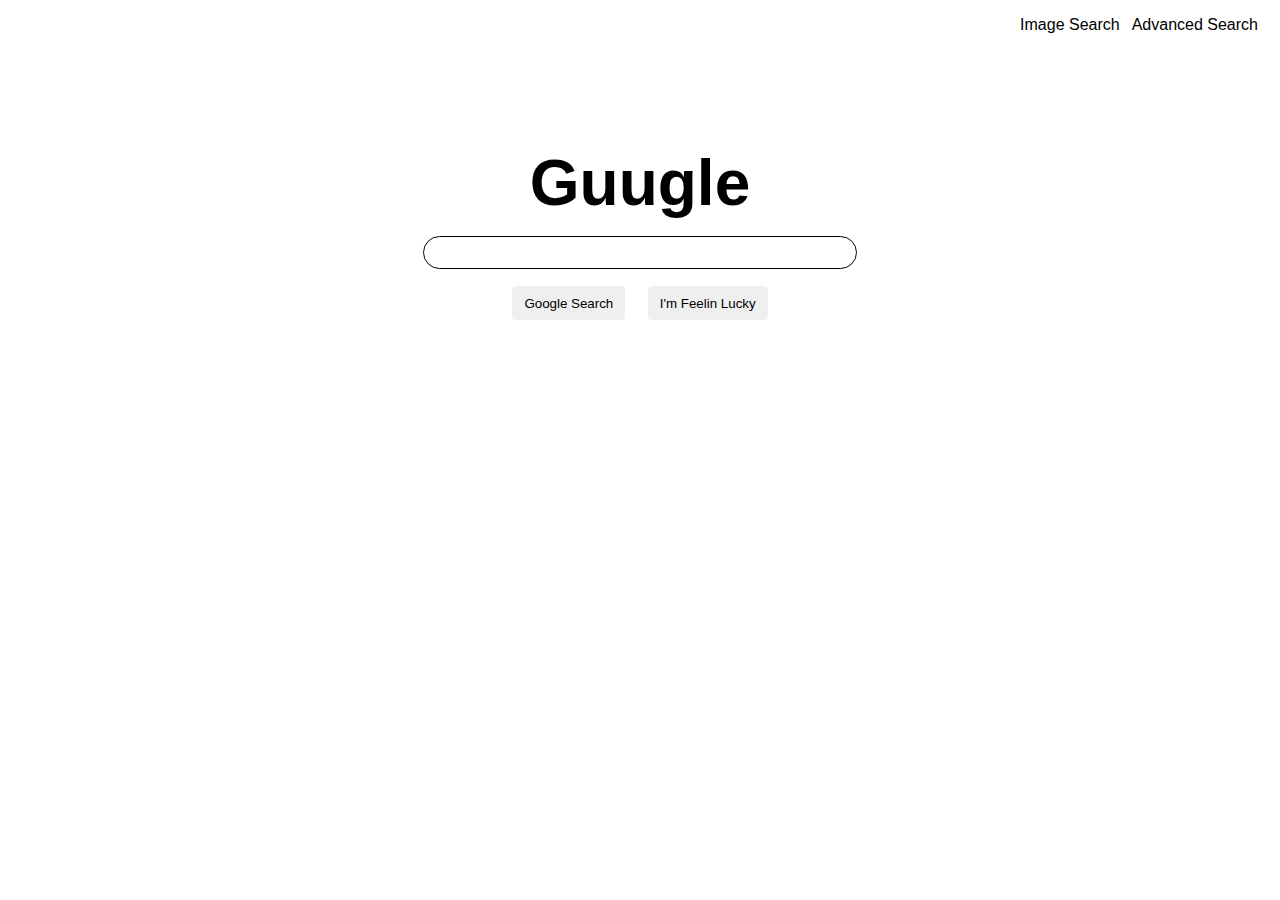
<file: index.html>
<!DOCTYPE html>
<html lang="en">

<head>
    <meta name="viewport" content="width=device-width, initial-scale=1.0">
    <link rel="stylesheet" href="style.css">
    <title>Search</title>
</head>

<body>
    <div class="container">
        <div class="other-search">
            <a href="image.html">Image Search</a>
            <a href="advance.html">Advanced Search</a>
        </div>
        <div class="search-container">
            <h1>Guugle</h1>
            <form action="https://google.com/search">
                <input type="text" name="q">
                <input type="submit" name="btnK" value="Google Search" role="button">
                <input type="submit" name="btnI" value="I'm Feelin Lucky" role="button">
            </form>
        </div>
    </div>
</body>

</html>
</file>
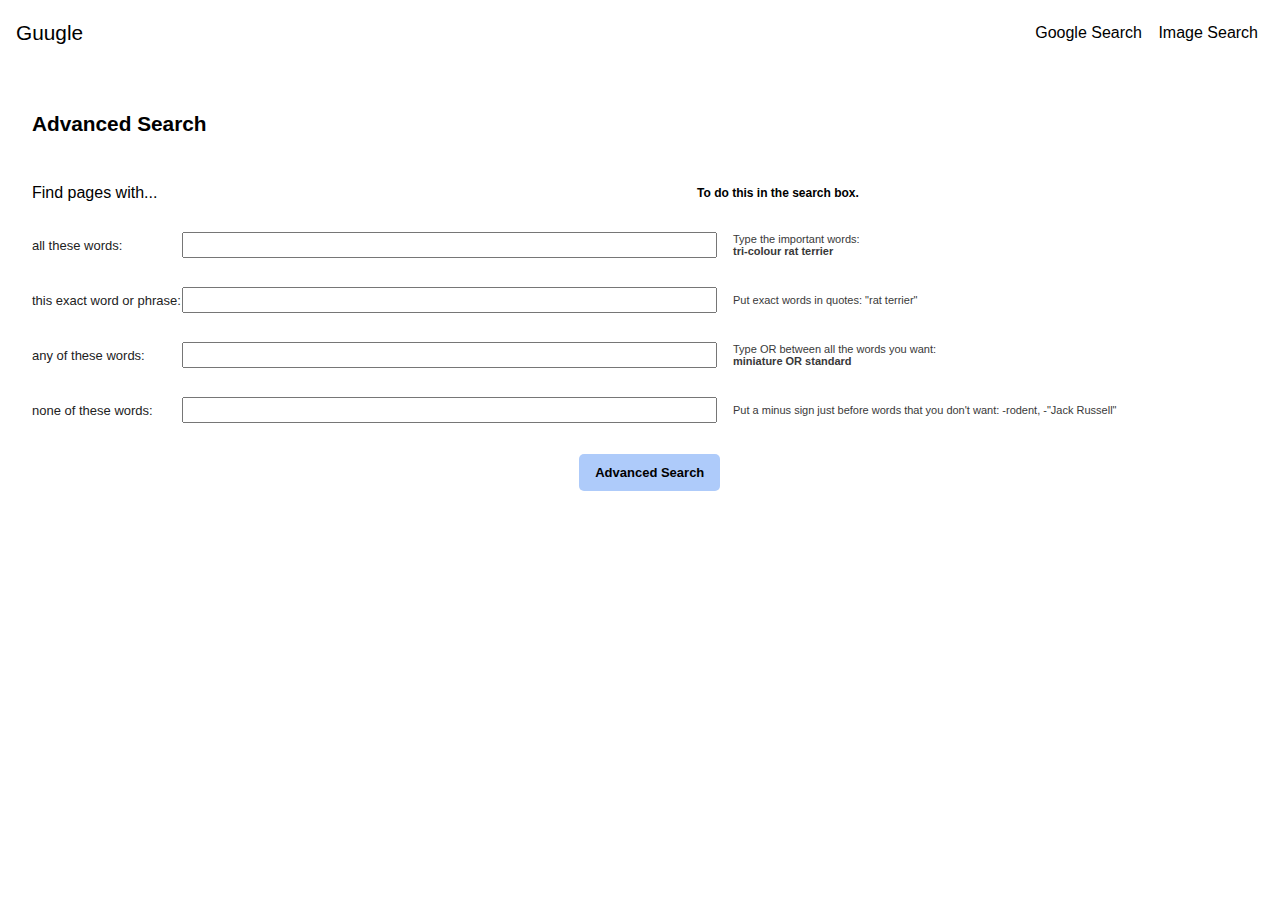
<file: advance.html>
<!DOCTYPE html>
<html lang="en">

<head>
  <meta name="viewport" content="width=device-width, initial-scale=1.0">
  <link rel="stylesheet" href="style.css">
  <title>Search</title>
</head>

<body>
  <div class="container">
    <div class="navbar">
      <p class="logo">Guugle</p>
      <div class="other-page">
        <a href="index.html">Google Search</a>
        <a href="image.html">Image Search</a>
      </div>
    </div>
    <div class="form-container">
      <h1 class="adv-search">Advanced Search</h1>
      <div class="search-form">
        <div class="detail">
          <p>Find pages with...</p>
          <p><b>To do this in the search box.</b></p>
        </div>
        <form action="https://www.google.com/search">
          <div class="input-container">
            <p>all these words: </p>
            <input type="text" name="as_q">
            <p>Type the important words: <b>tri-colour rat terrier</b></p>
          </div>
          <div class="input-container">
            <p>this exact word or phrase: </p>
            <input type="text" name="as_epq">
            <p>Put exact words in quotes: "rat terrier"</p>
          </div>
          <div class="input-container">
            <p>any of these words: </p>
            <input type="text" name="as_oq">
            <p>Type OR between all the words you want: <b>miniature OR standard </b></p>
          </div>
          <div class="input-container">
            <p>none of these words: </p>
            <input type="text" name="as_eq">
            <p>Put a minus sign just before words that you don't want: -rodent, -"Jack Russell"</p>
          </div>
          <div class="btn-container">
            <input type="submit" value="Advanced Search" role="button">
          </div>
        </form>
      </div>
    </div>
  </div>
</body>

</html>
</file>
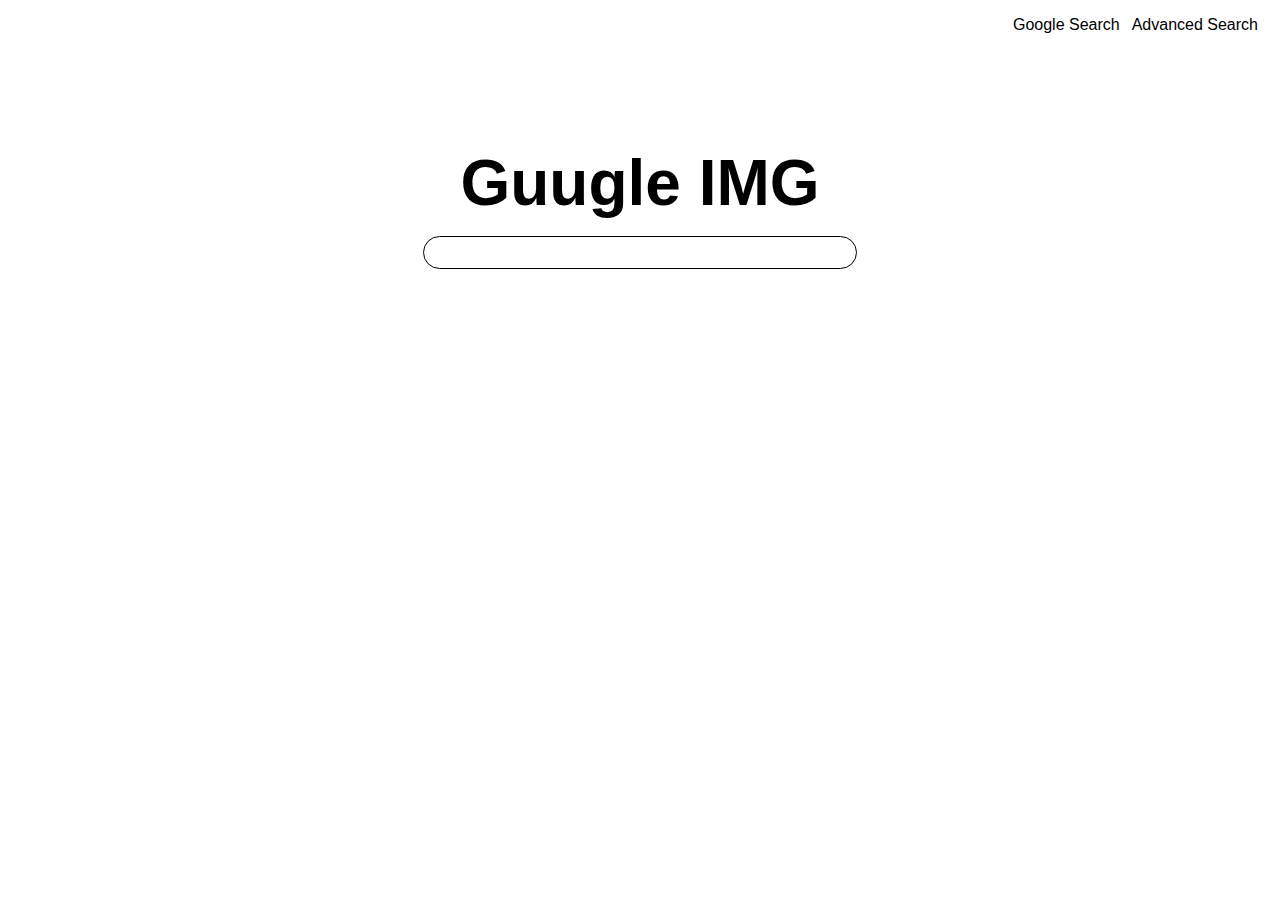
<file: image.html>
<!DOCTYPE html>
<html lang="en">

<head>
  <meta name="viewport" content="width=device-width, initial-scale=1.0">
  <link rel="stylesheet" href="style.css">
  <title>Search</title>
</head>

<body>
  <div class="container">
    <div class="other-search">
      <a href="index.html">Google Search</a>
      <a href="advance.html">Advanced Search</a>
    </div>
    <div class="search-container">
      <h1>Guugle IMG</h1>
      <form action="https://www.google.com/search">
        <input type="text" name="q">
        <input type="hidden" name="tbm" value="isch">
      </form>
    </div>
  </div>
</body>

</html>
</file>
<file: style.css>
body {
  height: 100vh;
  padding: 0;
  margin: 0;
  box-sizing: border-box;
  font-family: Arial, Helvetica, sans-serif;
}

a {
  margin: 6px;
  list-style: none;
  text-decoration: none;
  color: black;
}

a:hover {
  text-decoration: underline;
}

.container {
  margin: 0 1rem;
  height: 100%;
  display: flex;
  flex-direction: column;
}

.container .other-search {
  display: flex;
  justify-content: flex-end;
  align-items: center;
  padding: 10px 0;
}

.search-container {
  margin: 5rem auto;
  text-align: center;
}

.search-container h1 {
  font-size: 4rem;
  margin: 1rem 0;
}

.search-container input[type="text"] {
  display: block;
  width: 25rem;
  border: 1px solid black;
  border-radius: 50px;
  padding: 0.5rem 1rem;
}

.search-container input[type="submit"] {
  height: 36px;
  min-width: 54px;
  margin: 1rem 0.5rem;
  padding: 6px 12px;
  width: auto;
  border: 1px solid white;
  border-radius: 5px;
  cursor: pointer;
}

.search-container input[type="submit"]:hover {
  border: 1px solid black;
}

.navbar,
.form-container .detail {
  display: flex;
  flex-direction: row;
  align-items: center;
  justify-content: space-between;
}

.form-container .detail {
  margin-top: 2rem;
  width: 68%;
}

.form-container .detail p:last-of-type {
  font-size: 12px;
}

.navbar .logo {
  font-size: 1.3rem;
  font-weight: 500;
}

.form-container {
  margin: 2rem 1rem;
}
.form-container .adv-search {
  font-size: 1.3rem;
}

.form-container .input-container {
  display: flex;
  flex-direction: row;
  align-items: center;
  height: 55px;
  justify-content: flex-start;
}

.form-container .input-container p {
  display: flex;
  flex-direction: column;
  justify-content: center;
  align-items: flex-start;
  height: 42px;
  color: #222;
  font-size: 13px;
  min-width: 150px;
  width: 16%;
}

.form-container .input-container p:last-of-type {
  width: 100%;
  font-size: 11px;
  color: #393939;
}

.form-container .input-container input[type="text"] {
  font-size: 13px;
  height: 20px;
  padding: 1px 8px;
  width: 100%;
  text-align: left;
  margin-right: 1rem;
}

.form-container .btn-container {
  margin-top: 1rem;
  float: right;
  width: 55%;
}

.form-container input[type="submit"] {
  border: none;
  border-radius: 5px;
  background-color: #aecbfa;
  font-weight: 700;
  padding: 0.7rem 1rem;
  font-size: 13px;
  cursor: pointer;
}
</file>
